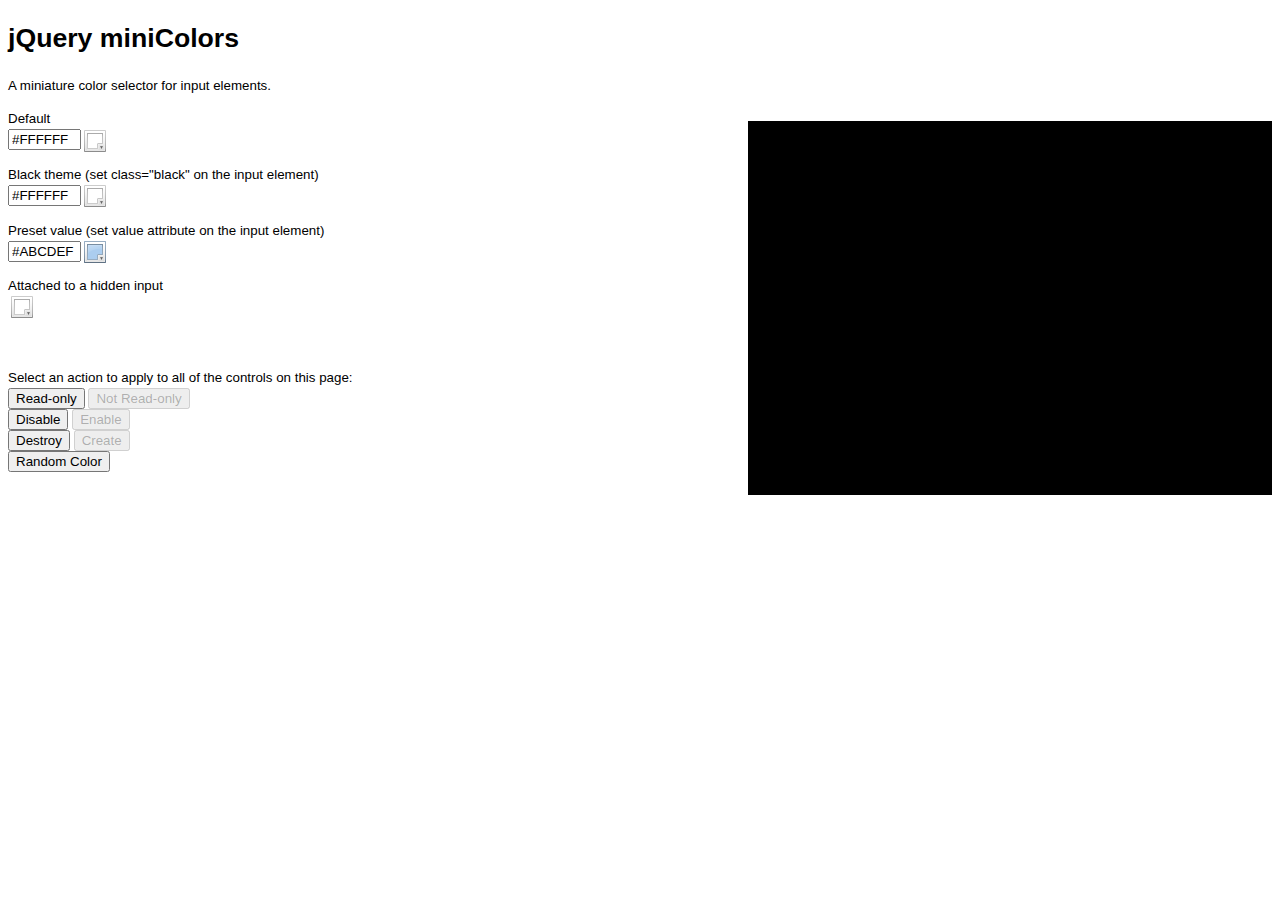
<file: wp-content/plugins/wordpress-bootstrap-css/inc/miniColors/index.html>
<!DOCTYPE html PUBLIC "-//W3C//DTD XHTML 1.0 Transitional//EN" "http://www.w3.org/TR/xhtml1/DTD/xhtml1-transitional.dtd">
<html xmlns="http://www.w3.org/1999/xhtml">
	
	<head>
		<title>jQuery miniColors</title>
		
		<style type="text/css">
			BODY {
				font-family: Arial, Helvetica, sans-serif;
				font-size: 10pt;
				line-height: 1.5;
			}
		</style>
		
		<script type="text/javascript" src="http://ajax.googleapis.com/ajax/libs/jquery/1.7.1/jquery.min.js"></script>
		
		<script type="text/javascript" src="jquery.miniColors.js"></script>
		<link type="text/css" rel="stylesheet" href="jquery.miniColors.css" />
		
		<script type="text/javascript">
			
			$(document).ready( function() {
				
				//
				// Enabling miniColors
				//
				
				$(".color-picker").miniColors({
					letterCase: 'uppercase',
					change: function(hex, rgb) {
						logData(hex, rgb);
					}
				});
				
				
				
				
				//
				// Only for the demo
				//
				
				function logData(hex, rgb) {
					$("#console").prepend('HEX: ' + hex + ' (RGB: ' + rgb.r + ', ' + rgb.g + ', ' + rgb.b + ')<br />');
				}
				
				$("#disable").click( function() {
					$("#console").prepend('disable<br />');
					$(".color-picker").miniColors('disabled', true);
					$("#disable").prop('disabled', true);
					$("#enable").prop('disabled', false);
				});
				
				$("#enable").click( function() {
					$("#console").prepend('enable<br />');
					$(".color-picker").miniColors('disabled', false);
					$("#disable").prop('disabled', false);
					$("#enable").prop('disabled', true);
				});
				
				$("#makeReadonly").click( function() {
					$("#console").prepend('readonly = true<br />');
					$(".color-picker").miniColors('readonly', true);
					$("#unmakeReadonly").prop('disabled', false);
					$("#makeReadonly").prop('disabled', true);
				});
				
				$("#unmakeReadonly").click( function() {
					$("#console").prepend('readonly = false<br />');
					$(".color-picker").miniColors('readonly', false);
					$("#unmakeReadonly").prop('disabled', true);
					$("#makeReadonly").prop('disabled', false);
				});
				
				$("#destroy").click( function() {
					$("#console").prepend('destroy<br />');
					$(".color-picker").miniColors('destroy');
					$("INPUT[type=button]:not(#create)").prop('disabled', true);
					$("#destroy").prop('disabled', true);
					$("#create").prop('disabled', false);
				});
				
				$("#create").click( function() {
					$("#console").prepend('create<br />');
					$(".color-picker").miniColors({
						letterCase: 'uppercase',
						change: function(hex, rgb) {
							logData(hex, rgb);
						}
					});
					$("#makeReadonly, #disable, #destroy, #randomize").prop('disabled', false);
					$("#destroy").prop('disabled', false);
					$("#create").prop('disabled', true);
				});
				
				$("#randomize").click( function() {
					$(".color-picker").miniColors('value', '#' + Math.floor(Math.random() * 16777215).toString(16));
				});
				
			});
			
		</script>
		
	</head>
	
	<body>
	
		<h1>jQuery miniColors</h1>
		<p>
			A miniature color selector for input elements.
		</p>
		
		<div id="console" style="width: 500px; float: right; color: #FFF; background: #000; font: 12px monospace; padding: 1em; margin: 1em 0; height: 350px; overflow: auto;"></div>
		
		<p>
			Default<br /><input type="text" name="color1" class="color-picker" size="6" autocomplete="on" maxlength="10" />
		</p>
		
		<p>
			Black theme (set class=&quot;black&quot; on the input element)<br />
			<input type="text" name="color2" class="color-picker black" size="6" />
		</p>
		
		<p>
			Preset value (set value attribute on the input element)<br />
			<input type="text" name="color3" class="color-picker" size="6" value="#abCdeF" />
		</p>
		
		<p>
			Attached to a hidden input<br />
			<input type="hidden" name="color4" class="color-picker" size="6" />
		</p>
		
		
		
		<p style="margin-top: 50px;">
			Select an action to apply to all of the controls on this page:
			<br />
			<input type="button" id="makeReadonly" value="Read-only" />
			<input type="button" id="unmakeReadonly" value="Not Read-only" disabled="disabled" /><br />
			<input type="button" id="disable" value="Disable" />
			<input type="button" id="enable" value="Enable" disabled="disabled" /><br />
			<input type="button" id="destroy" value="Destroy" />
			<input type="button" id="create" value="Create" disabled="disabled" /><br />
			<input type="button" id="randomize" value="Random Color" />
		</p>
		
	</body>
	
</html>
</file>
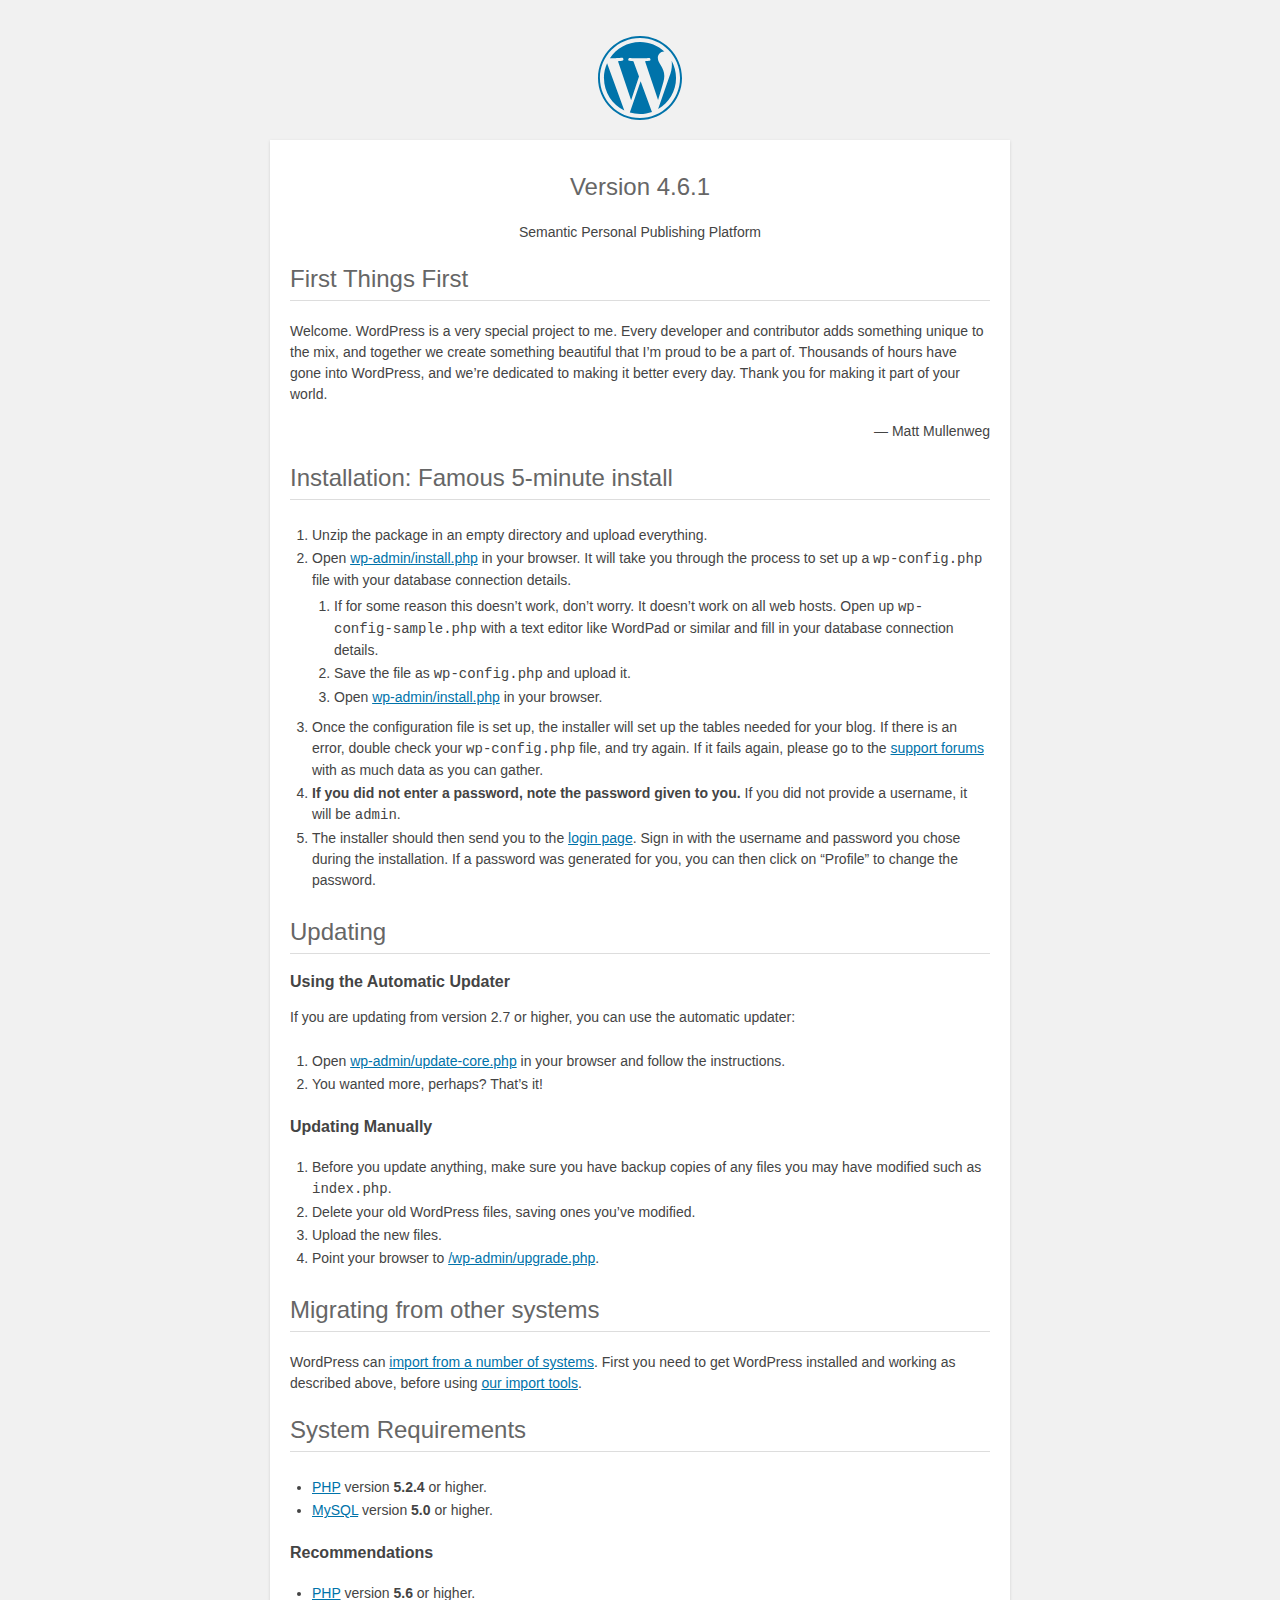
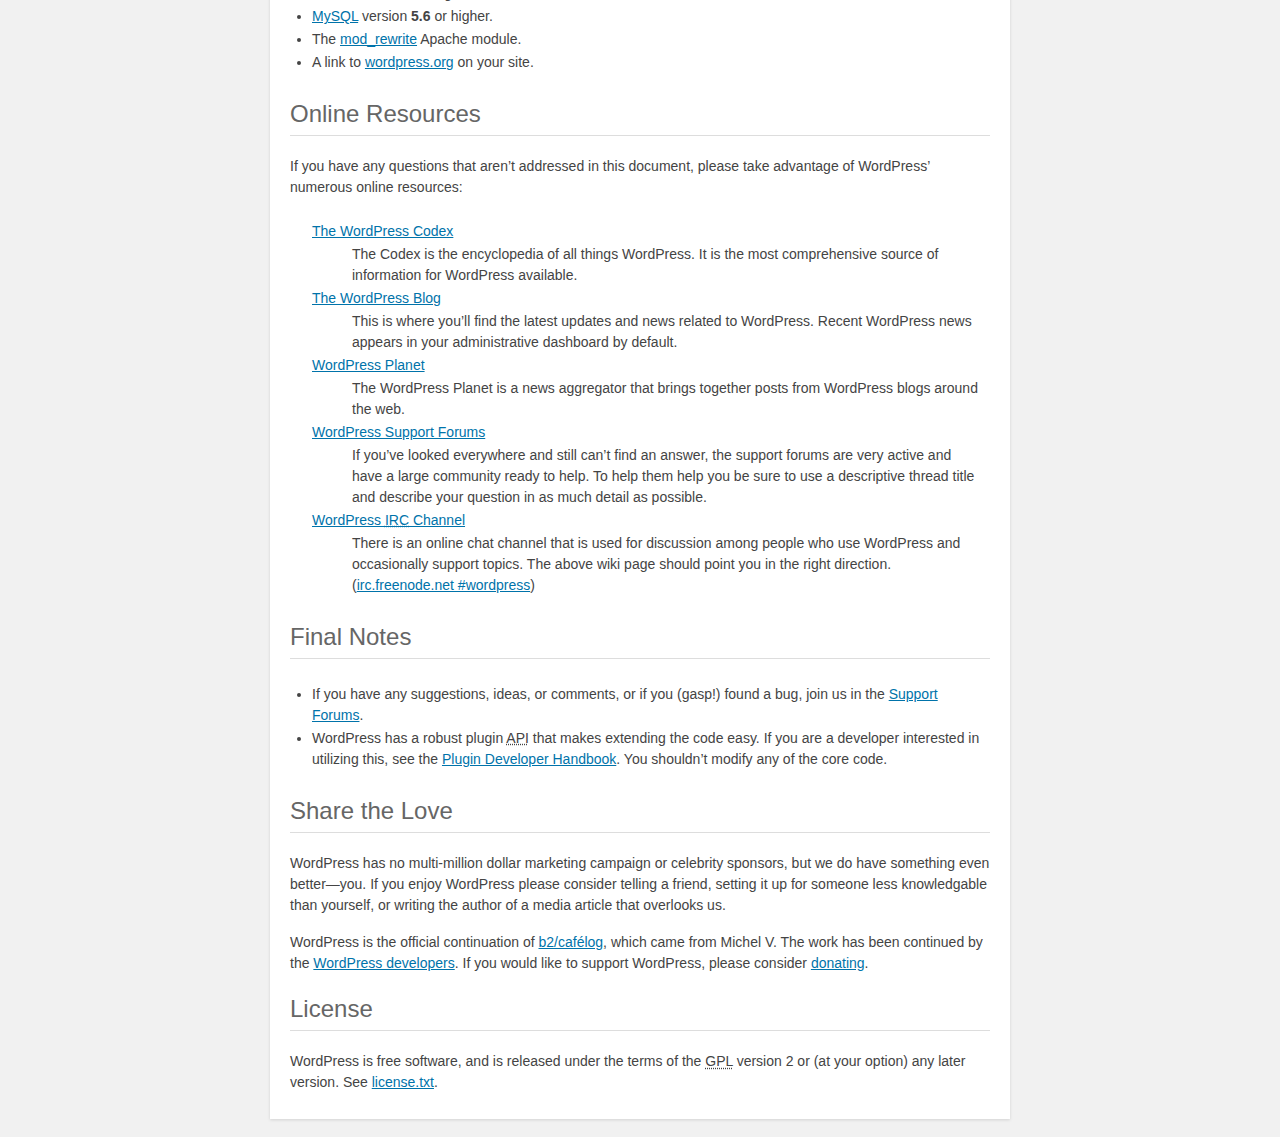
<file: readme.html>
<!DOCTYPE html>
<html>
<head>
	<meta name="viewport" content="width=device-width" />
	<meta http-equiv="Content-Type" content="text/html; charset=utf-8" />
	<title>WordPress &#8250; ReadMe</title>
	<link rel="stylesheet" href="wp-admin/css/install.css?ver=20100228" type="text/css" />
</head>
<body>
<h1 id="logo">
	<a href="https://wordpress.org/"><img alt="WordPress" src="wp-admin/images/wordpress-logo.png" /></a>
	<br /> Version 4.6.1
</h1>
<p style="text-align: center">Semantic Personal Publishing Platform</p>

<h2>First Things First</h2>
<p>Welcome. WordPress is a very special project to me. Every developer and contributor adds something unique to the mix, and together we create something beautiful that I&#8217;m proud to be a part of. Thousands of hours have gone into WordPress, and we&#8217;re dedicated to making it better every day. Thank you for making it part of your world.</p>
<p style="text-align: right">&#8212; Matt Mullenweg</p>

<h2>Installation: Famous 5-minute install</h2>
<ol>
	<li>Unzip the package in an empty directory and upload everything.</li>
	<li>Open <span class="file"><a href="wp-admin/install.php">wp-admin/install.php</a></span> in your browser. It will take you through the process to set up a <code>wp-config.php</code> file with your database connection details.
		<ol>
			<li>If for some reason this doesn&#8217;t work, don&#8217;t worry. It doesn&#8217;t work on all web hosts. Open up <code>wp-config-sample.php</code> with a text editor like WordPad or similar and fill in your database connection details.</li>
			<li>Save the file as <code>wp-config.php</code> and upload it.</li>
			<li>Open <span class="file"><a href="wp-admin/install.php">wp-admin/install.php</a></span> in your browser.</li>
		</ol>
	</li>
	<li>Once the configuration file is set up, the installer will set up the tables needed for your blog. If there is an error, double check your <code>wp-config.php</code> file, and try again. If it fails again, please go to the <a href="https://wordpress.org/support/" title="WordPress support">support forums</a> with as much data as you can gather.</li>
	<li><strong>If you did not enter a password, note the password given to you.</strong> If you did not provide a username, it will be <code>admin</code>.</li>
	<li>The installer should then send you to the <a href="wp-login.php">login page</a>. Sign in with the username and password you chose during the installation. If a password was generated for you, you can then click on &#8220;Profile&#8221; to change the password.</li>
</ol>

<h2>Updating</h2>
<h3>Using the Automatic Updater</h3>
<p>If you are updating from version 2.7 or higher, you can use the automatic updater:</p>
<ol>
	<li>Open <span class="file"><a href="wp-admin/update-core.php">wp-admin/update-core.php</a></span> in your browser and follow the instructions.</li>
	<li>You wanted more, perhaps? That&#8217;s it!</li>
</ol>

<h3>Updating Manually</h3>
<ol>
	<li>Before you update anything, make sure you have backup copies of any files you may have modified such as <code>index.php</code>.</li>
	<li>Delete your old WordPress files, saving ones you&#8217;ve modified.</li>
	<li>Upload the new files.</li>
	<li>Point your browser to <span class="file"><a href="wp-admin/upgrade.php">/wp-admin/upgrade.php</a>.</span></li>
</ol>

<h2>Migrating from other systems</h2>
<p>WordPress can <a href="https://codex.wordpress.org/Importing_Content">import from a number of systems</a>. First you need to get WordPress installed and working as described above, before using <a href="wp-admin/import.php" title="Import to WordPress">our import tools</a>.</p>

<h2>System Requirements</h2>
<ul>
	<li><a href="https://secure.php.net/">PHP</a> version <strong>5.2.4</strong> or higher.</li>
	<li><a href="https://www.mysql.com/">MySQL</a> version <strong>5.0</strong> or higher.</li>
</ul>

<h3>Recommendations</h3>
<ul>
	<li><a href="https://secure.php.net/">PHP</a> version <strong>5.6</strong> or higher.</li>
	<li><a href="https://www.mysql.com/">MySQL</a> version <strong>5.6</strong> or higher.</li>
	<li>The <a href="https://httpd.apache.org/docs/2.2/mod/mod_rewrite.html">mod_rewrite</a> Apache module.</li>
	<li>A link to <a href="https://wordpress.org/">wordpress.org</a> on your site.</li>
</ul>

<h2>Online Resources</h2>
<p>If you have any questions that aren&#8217;t addressed in this document, please take advantage of WordPress&#8217; numerous online resources:</p>
<dl>
	<dt><a href="https://codex.wordpress.org/">The WordPress Codex</a></dt>
		<dd>The Codex is the encyclopedia of all things WordPress. It is the most comprehensive source of information for WordPress available.</dd>
	<dt><a href="https://wordpress.org/news/">The WordPress Blog</a></dt>
		<dd>This is where you&#8217;ll find the latest updates and news related to WordPress. Recent WordPress news appears in your administrative dashboard by default.</dd>
	<dt><a href="https://planet.wordpress.org/">WordPress Planet</a></dt>
		<dd>The WordPress Planet is a news aggregator that brings together posts from WordPress blogs around the web.</dd>
	<dt><a href="https://wordpress.org/support/">WordPress Support Forums</a></dt>
		<dd>If you&#8217;ve looked everywhere and still can&#8217;t find an answer, the support forums are very active and have a large community ready to help. To help them help you be sure to use a descriptive thread title and describe your question in as much detail as possible.</dd>
	<dt><a href="https://codex.wordpress.org/IRC">WordPress <abbr title="Internet Relay Chat">IRC</abbr> Channel</a></dt>
		<dd>There is an online chat channel that is used for discussion among people who use WordPress and occasionally support topics. The above wiki page should point you in the right direction. (<a href="irc://irc.freenode.net/wordpress">irc.freenode.net #wordpress</a>)</dd>
</dl>

<h2>Final Notes</h2>
<ul>
	<li>If you have any suggestions, ideas, or comments, or if you (gasp!) found a bug, join us in the <a href="https://wordpress.org/support/">Support Forums</a>.</li>
	<li>WordPress has a robust plugin <abbr title="application programming interface">API</abbr> that makes extending the code easy. If you are a developer interested in utilizing this, see the <a href="https://developer.wordpress.org/plugins/">Plugin Developer Handbook</a>. You shouldn&#8217;t modify any of the core code.</li>
</ul>

<h2>Share the Love</h2>
<p>WordPress has no multi-million dollar marketing campaign or celebrity sponsors, but we do have something even better&#8212;you. If you enjoy WordPress please consider telling a friend, setting it up for someone less knowledgable than yourself, or writing the author of a media article that overlooks us.</p>

<p>WordPress is the official continuation of <a href="http://cafelog.com/">b2/caf&#233;log</a>, which came from Michel V. The work has been continued by the <a href="https://wordpress.org/about/">WordPress developers</a>. If you would like to support WordPress, please consider <a href="https://wordpress.org/donate/" title="Donate to WordPress">donating</a>.</p>

<h2>License</h2>
<p>WordPress is free software, and is released under the terms of the <abbr title="GNU General Public License">GPL</abbr> version 2 or (at your option) any later version. See <a href="license.txt">license.txt</a>.</p>

</body>
</html>
</file>
<file: wp-admin/css/install.css>
html {
	background: #f1f1f1;
	margin: 0 20px;
}

body {
	background: #fff;
	color: #444;
	font-family: -apple-system, BlinkMacSystemFont, "Segoe UI", Roboto, Oxygen-Sans, Ubuntu, Cantarell, "Helvetica Neue", sans-serif;
	margin: 140px auto 25px;
	padding: 20px 20px 10px 20px;
	max-width: 700px;
	-webkit-font-smoothing: subpixel-antialiased;
	-webkit-box-shadow: 0 1px 3px rgba(0,0,0,0.13);
	box-shadow: 0 1px 3px rgba(0,0,0,0.13);
}

a {
	color: #0073aa;
}

a:hover,
a:active {
	color: #00a0d2;
}

a:focus {
	color: #124964;
	-webkit-box-shadow:
		0 0 0 1px #5b9dd9,
		0 0 2px 1px rgba(30, 140, 190, .8);
	box-shadow:
		0 0 0 1px #5b9dd9,
		0 0 2px 1px rgba(30, 140, 190, .8);
}

.ie8 a:focus {
	outline: #5b9dd9 solid 1px;
}

h1, h2 {
	border-bottom: 1px solid #ddd;
	clear: both;
	color: #666;
	font-size: 24px;
	padding: 0;
	padding-bottom: 7px;
	font-weight: 400;
}

h3 {
	font-size: 16px;
}

p, li, dd, dt {
	padding-bottom: 2px;
	font-size: 14px;
	line-height: 1.5;
}

code, .code {
	font-family: Consolas, Monaco, monospace;
}

ul, ol, dl {
	padding: 5px 5px 5px 22px;
}

a img {
	border:0
}
abbr {
	border: 0;
	font-variant: normal;
}

fieldset {
	border: 0;
	padding: 0;
	margin: 0;
}

label {
	cursor: pointer;
}

#logo {
	margin: 6px 0 14px 0;
	padding: 0 0 7px 0;
	border-bottom: none;
	text-align:center
}
#logo a {
	background-image: url(../images/w-logo-blue.png?ver=20131202);
	background-image: none, url(../images/wordpress-logo.svg?ver=20131107);
	-webkit-background-size: 84px;
	background-size: 84px;
	background-position: center top;
	background-repeat: no-repeat;
	color: #444; /* same as login.css */
	height: 84px;
	font-size: 20px;
	font-weight: 400;
	line-height: 1.3em;
	margin: -130px auto 25px;
	padding: 0;
	text-decoration: none;
	width: 84px;
	text-indent: -9999px;
	outline: none;
	overflow: hidden;
	display: block;
}

#logo a:focus {
	-webkit-box-shadow: none;
	box-shadow: none;
}

.step {
	margin: 20px 0 15px;
}
.step, th {
	text-align: left;
	padding: 0;
}
.language-chooser.wp-core-ui .step .button.button-large {
	height: 36px;
	font-size: 14px;
	line-height: 33px;
	vertical-align: middle;
}
textarea {
	border: 1px solid #ddd;
	font-family: -apple-system, BlinkMacSystemFont, "Segoe UI", Roboto, Oxygen-Sans, Ubuntu, Cantarell, "Helvetica Neue", sans-serif;
	width: 100%;
	-webkit-box-sizing: border-box;
	-moz-box-sizing: border-box;
	box-sizing: border-box;
}

.form-table {
	border-collapse: collapse;
	margin-top: 1em;
	width: 100%;
}

.form-table td {
	margin-bottom: 9px;
	padding: 10px 20px 10px 0;
	font-size: 14px;
	vertical-align: top
}

.form-table th {
	font-size: 14px;
	text-align: left;
	padding: 10px 20px 10px 0;
	width: 140px;
	vertical-align: top;
}

.form-table code {
	line-height: 18px;
	font-size: 14px;
}

.form-table p {
	margin: 4px 0 0 0;
	font-size: 11px;
}

.form-table input {
	line-height: 20px;
	font-size: 15px;
	padding: 3px 5px;
	border: 1px solid #ddd;
	-webkit-box-shadow: inset 0 1px 2px rgba(0,0,0,0.07);
	box-shadow: inset 0 1px 2px rgba(0,0,0,0.07);
}

input,
submit {
	font-family: -apple-system, BlinkMacSystemFont, "Segoe UI", Roboto, Oxygen-Sans, Ubuntu, Cantarell, "Helvetica Neue", sans-serif;
}

.form-table input[type=text],
.form-table input[type=email],
.form-table input[type=url],
.form-table input[type=password] {
	width: 206px;
}

.form-table th p {
	font-weight: 400;
}

.form-table.install-success th,
.form-table.install-success td {
	vertical-align: middle;
	padding: 16px 20px 16px 0;
}

.form-table.install-success td p {
	margin: 0;
	font-size: 14px;
}

.form-table.install-success td code {
	margin: 0;
	font-size: 18px;
}

#error-page {
	margin-top: 50px;
}

#error-page p {
	font-size: 14px;
	line-height: 18px;
	margin: 25px 0 20px;
}

#error-page code, .code {
	font-family: Consolas, Monaco, monospace;
}

.wp-hide-pw > .dashicons {
	line-height: inherit;
}

#pass-strength-result {
	background-color: #eee;
	border: 1px solid #ddd;
	color: #23282d;
	margin: -2px 5px 5px 0px;
	padding: 3px 5px;
	text-align: center;
	width: 218px;
	-webkit-box-sizing: border-box;
	-moz-box-sizing: border-box;
	box-sizing: border-box;
	opacity: 0;
}

#pass-strength-result.short {
	background-color: #f1adad;
	border-color: #e35b5b;
	opacity: 1;
}

#pass-strength-result.bad {
	background-color: #fbc5a9;
	border-color: #f78b53;
	opacity: 1;
}

#pass-strength-result.good {
	background-color: #ffe399;
	border-color: #ffc733;
	opacity: 1;
}

#pass-strength-result.strong {
	background-color: #c1e1b9;
	border-color: #83c373;
	opacity: 1;
}

#pass1.short, #pass1-text.short {
	border-color: #e35b5b;
}

#pass1.bad, #pass1-text.bad {
	border-color: #f78b53;
}

#pass1.good, #pass1-text.good {
	border-color: #ffc733;
}

#pass1.strong, #pass1-text.strong {
	border-color: #83c373;
}

.pw-weak {
	display: none;
}

.message {
	border-left: 4px solid #dc3232;
	padding: .7em .6em;
	background-color: #fbeaea;
}

/* rtl:ignore */
#dbname,
#uname,
#pwd,
#dbhost,
#prefix,
#user_login,
#admin_email,
#pass1,
#pass2 {
	direction: ltr;
}

#pass1-text,
.show-password #pass1 {
	display: none;
}

.show-password #pass1-text
{
	display: inline-block;
}

.form-table span.description.important {
	font-size: 12px;
}


/* localization */
body.rtl,
.rtl textarea,
.rtl input,
.rtl submit {
	font-family: Tahoma, sans-serif;
}

:lang(he-il) body.rtl,
:lang(he-il) .rtl textarea,
:lang(he-il) .rtl input,
:lang(he-il) .rtl submit {
	font-family: Arial, sans-serif;
}

@media only screen and (max-width: 799px) {
	body {
		margin-top: 115px;
	}
	#logo a {
		margin: -125px auto 30px;
	}
}

@media screen and ( max-width: 782px ) {

	.form-table {
		margin-top: 0;
	}

	.form-table th,
	.form-table td {
		display: block;
		width: auto;
		vertical-align: middle;
	}

	.form-table th {
		padding: 20px 0 0;
	}

	.form-table td {
		padding: 5px 0;
		border: 0;
		margin: 0;
	}

	textarea,
	input {
		font-size: 16px;
	}

	.form-table td input[type="text"],
	.form-table td input[type="email"],
	.form-table td input[type="url"],
	.form-table td input[type="password"],
	.form-table td select,
	.form-table td textarea,
	.form-table span.description {
		width: 100%;
		font-size: 16px;
		line-height: 1.5;
		padding: 7px 10px;
		display: block;
		max-width: none;
		-webkit-box-sizing: border-box;
		-moz-box-sizing: border-box;
		box-sizing: border-box;
	}

}

body.language-chooser {
	max-width: 300px;
}

.language-chooser select {
	padding: 8px;
	width: 100%;
	display: block;
	border: 1px solid #ddd;
	background-color: #fff;
	color: #32373c;
	font-size: 16px;
	font-family: Arial, sans-serif;
	font-weight: 400;
}

.language-chooser p {
	text-align: right;
}

.screen-reader-input,
.screen-reader-text {
	position: absolute;
	margin: -1px;
	padding: 0;
	height: 1px;
	width: 1px;
	overflow: hidden;
	clip: rect(0 0 0 0);
	border: 0;
}

.spinner {
	background: url(../images/spinner.gif) no-repeat;
	-webkit-background-size: 20px 20px;
	background-size: 20px 20px;
	visibility: hidden;
	opacity: 0.7;
	filter: alpha(opacity=70);
	width: 20px;
	height: 20px;
	margin: 2px 5px 0;
}

.step .spinner {
	display: inline-block;
	vertical-align: middle;
	margin-right: 15px;
}

.button-secondary.hide-if-no-js,
.hide-if-no-js {
	display: none;
}

/**
 * HiDPI Displays
 */
@media print,
  (-webkit-min-device-pixel-ratio: 1.25),
  (min-resolution: 120dpi) {

	.spinner {
		background-image: url(../images/spinner-2x.gif);
	}

}
</file>
